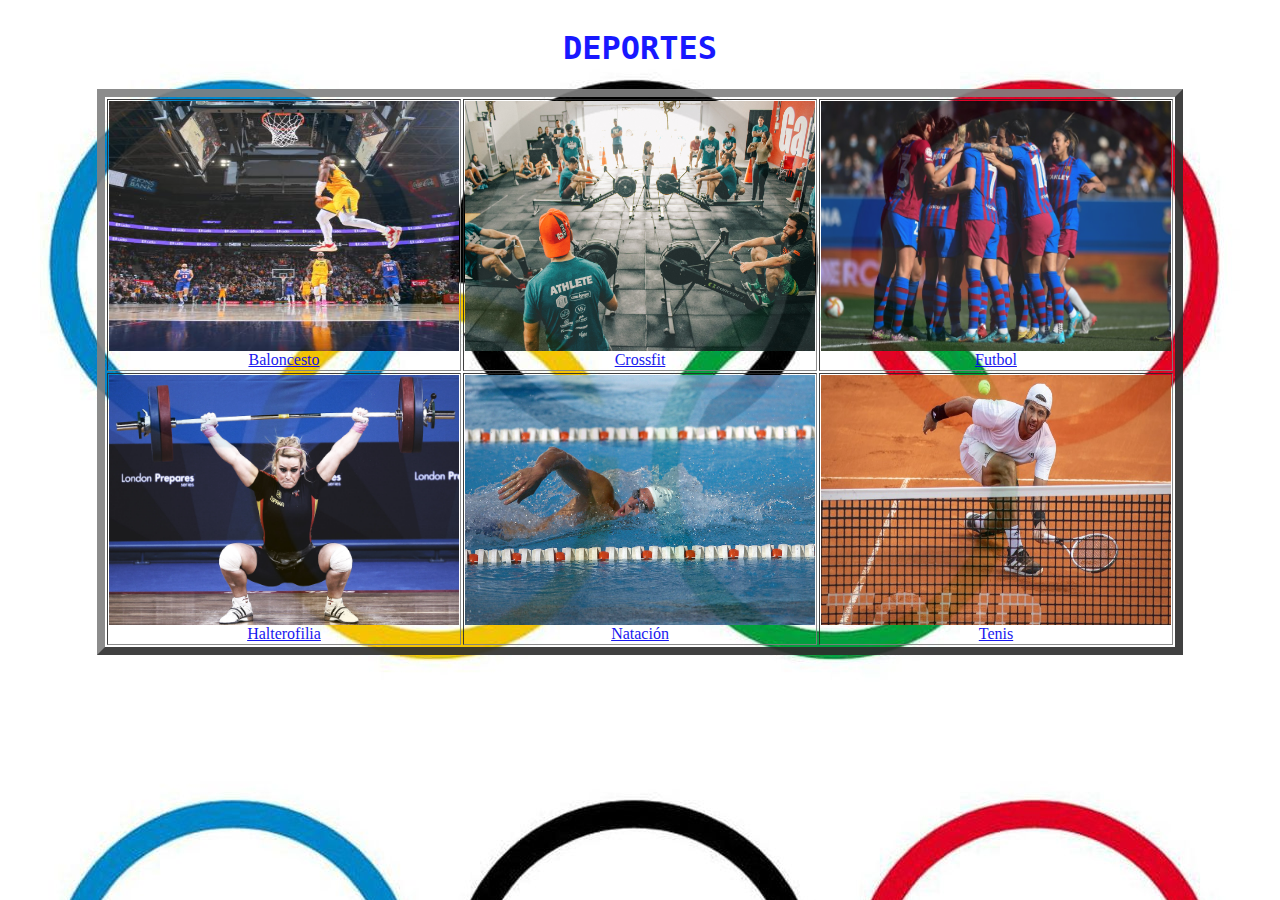
<file: index.html>
<!DOCTYPE html>

<html>
	<head>
		<title>
		Deportes
		</title>
	
	</head>
	<body>
	<style>
/*Colocamos una imagen de fondo al 'body' de nuestras páginas*/

body {
 background-image: url("figuras/fondo.jpg");	
 background-color: #000;
content: "";
  		opacity: 0.9;
  		position: absolute;
  		top: 0;
  		bottom: 0;
  		right: 0;
  		left: 0;
  		z-index: -1;  

}

/*Creamos la clase 'center' de forma que podamos centrar, por ejemplo, las tablas de nuestras páginas*/

.center{

	margin-left: auto;
	margin-right: auto;
}


/*Le damos formato a los encabezados H1*/
h1 {
  font-weight: bold;
  text-align: center;  
  font-family: Monaco, "Bitstream Vera Sans Mono", "Lucida Console", Terminal, monospace;
  color: blue;
  
}

h2 {

  font-weight: bold;
  text-align: left;  
  font-family: Monaco, "Bitstream Vera Sans Mono", "Lucida Console", Terminal, monospace;
  color: Tomato	;

}

p, ul {

  font-family: Verdana, Helvetica, sans-serif;
  color: #000;
  font-size: 24px; 

}


/*Le damos formato a los pies de imagen*/
figcaption {

  text-align: center;
}


/*Le damos formato a las imágenes*/
img {
  
  display: block;
  width: 50px;
  height: 25px;
  width: 100%;

}
	</style>
		<h1> DEPORTES </h1>

	<table border = "8" class = 'center'>
		<tr> <!--creamos la primera fila-->
			<td><a href = 'html/baloncesto.html'><img src = 'figuras/baloncesto.jpeg' alt = 'Baloncesto' style = 'width:350px;height:250px;'><figcaption style = 'text-align:center'>Baloncesto</figcaption></a></td> 
			
			<td><a href = 'html/crossfit.html'><img src = 'figuras/crossfit.jpeg' alt = 'Crossfit' style = 'width:350px;height:250px;'><figcaption style = 'text-align:center'> Crossfit</figcaption></a></td> 
			 
			<td><a href = 'html/futbol.html'><img src = 'figuras/futbol.jpeg' alt = 'Futbol' style = 'width:350px;height:250px;'><figcaption style = 'text-align:center'>Futbol </figcaption></a></td> 
			
			
		</tr>
		<tr> <!--creamos la segunda fila-->
			<td><a href = 'html/halterofilia.html'><img src = 'figuras/halterofilia.jpg' alt = 'Halterofilia' style = 'width:350px;height:250px;'><figcaption style = 'text-align:center'>Halterofilia</figcaption></a></td> 
			<td><a href = 'html/natacion.html'><img src = 'figuras/natacion.jpg' alt = 'Natación' style = 'width:350px;height:250px;'><figcaption style = 'text-align:center'>Natación</figcaption></a></td> 
			<td><a href = 'html/tenis.html'><img src = 'figuras/tenis.jpg' alt = 'Tenis' style = 'width:350px;height:250px;'><figcaption style = 'text-align:center'>Tenis</figcaption></a></td> 
			
		</tr>


	</table>

	</body>
</file>
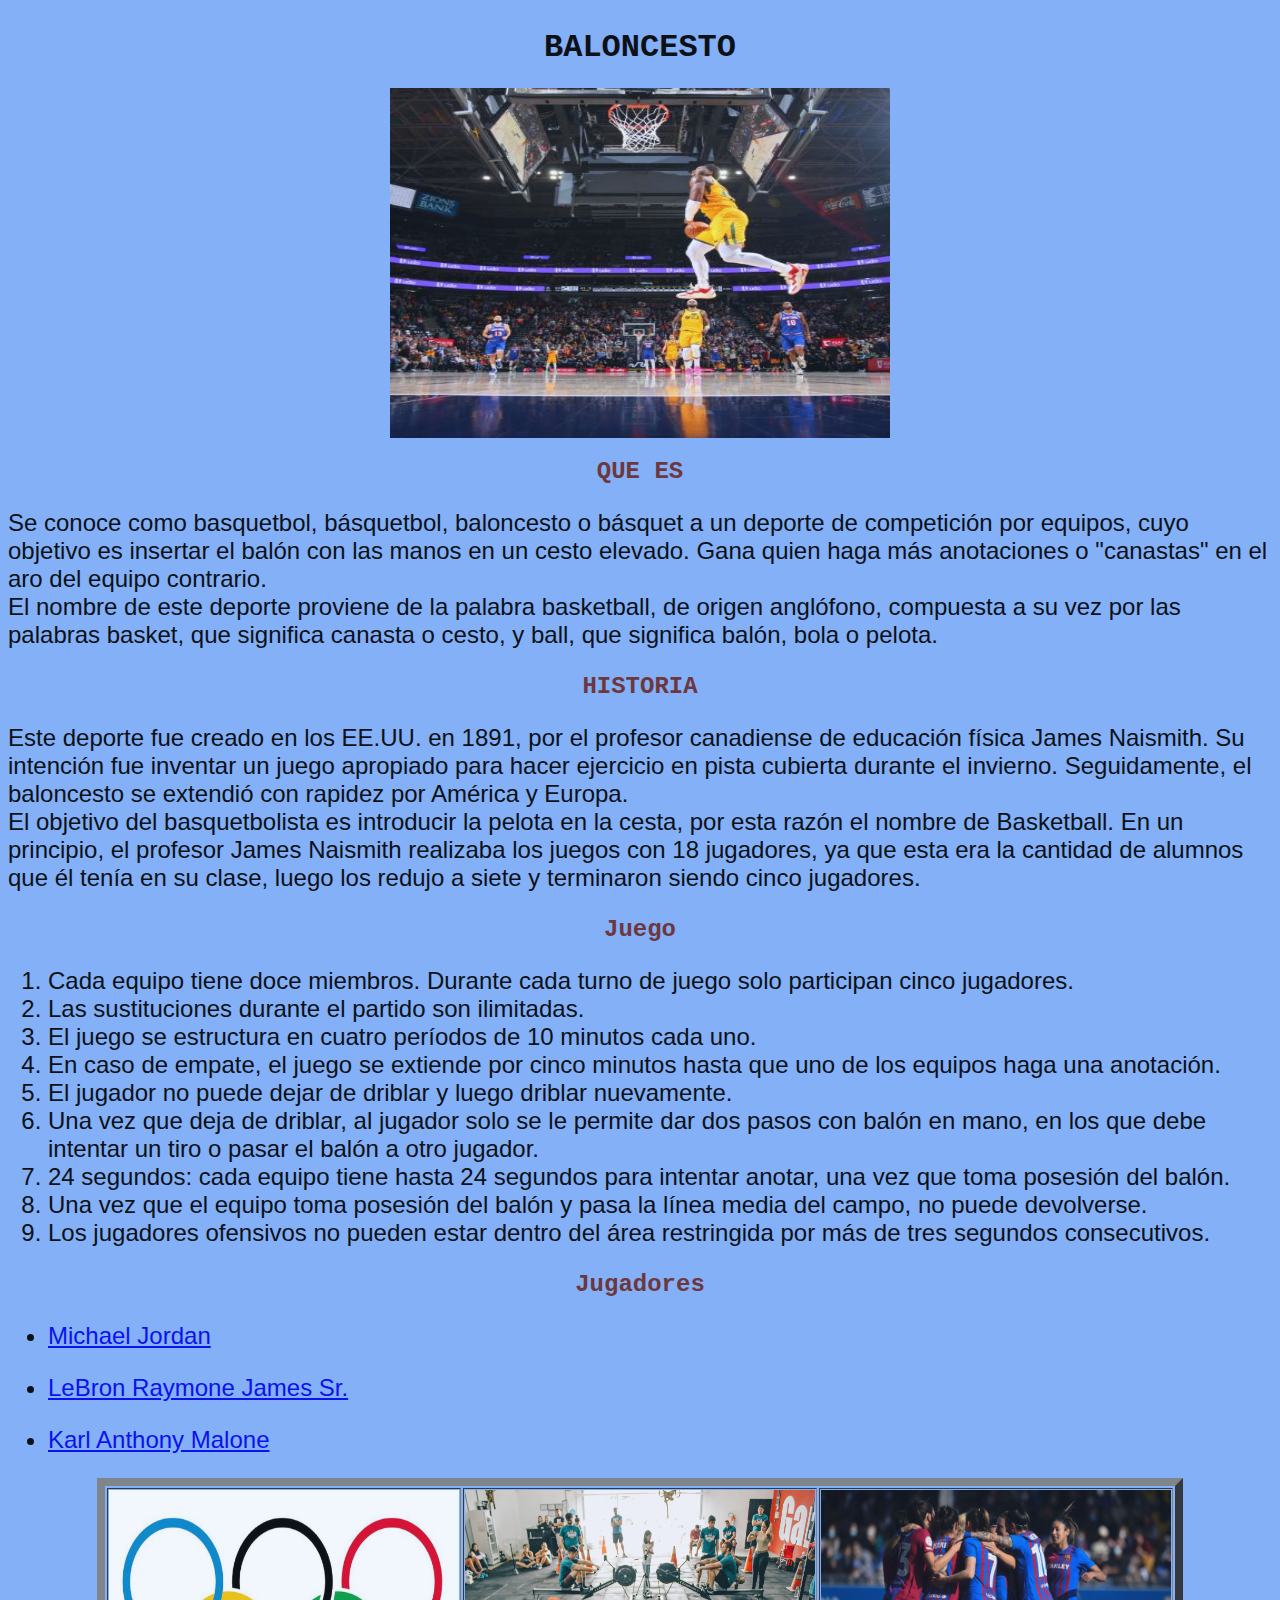
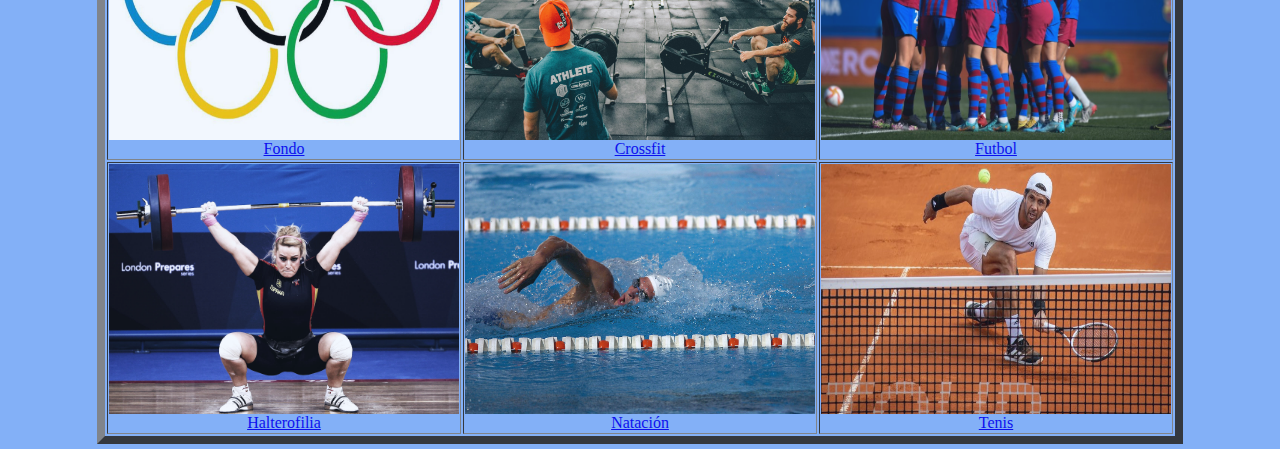
<file: html/baloncesto.html>
<!DOCTYPE html>

<html>
	<head>
		<title>
		Baloncesto
		</title>
	<link rel="stylesheet" type="text/css" href="../css/estilos.css" media="screen">
	</head>


	<body>
	

	
	<h1>BALONCESTO</h1>
	<img src = '../figuras/baloncesto.jpeg' alt = 'Baloncesto' class = 'center' style = 'width:500px;height:350px;'>
	
	<h2> QUE ES </h2>	
	<p>Se conoce como basquetbol, básquetbol, baloncesto o básquet a un deporte de competición por equipos, cuyo objetivo es insertar el balón con las manos en un cesto elevado. Gana quien haga más anotaciones o "canastas" en el aro del equipo contrario.

<br>El nombre de este deporte proviene de la palabra basketball, de origen anglófono, compuesta a su vez por las palabras basket, que significa canasta o cesto, y ball, que significa balón, bola o pelota. </p>

	<h2>HISTORIA</h2>
	<p>Este deporte fue creado en los EE.UU. en 1891, por el profesor canadiense de educación física James Naismith. Su intención fue inventar un juego apropiado para hacer ejercicio en pista cubierta durante el invierno. Seguidamente, el baloncesto se extendió con rapidez por América y Europa.<br>El objetivo del basquetbolista es introducir la pelota en la cesta, por esta razón el nombre de Basketball. En un principio, el profesor James Naismith realizaba los juegos con 18 jugadores, ya que esta era la cantidad de alumnos que él tenía en su clase, luego los redujo a siete y terminaron siendo cinco jugadores. </p>
	
	<h2>Juego</h2>
	<ol>
		<li>Cada equipo tiene doce miembros. Durante cada turno de juego solo participan cinco jugadores.</li>
		<li>Las sustituciones durante el partido son ilimitadas.</li>
		<li>El juego se estructura en cuatro períodos de 10 minutos cada uno.</li>
		<li>En caso de empate, el juego se extiende por cinco minutos hasta que uno de los equipos haga una anotación.</li>
		<li>El jugador no puede dejar de driblar y luego driblar nuevamente.</li>
		<li>Una vez que deja de driblar, al jugador solo se le permite dar dos pasos con balón en mano, en los que debe intentar un tiro o pasar el balón a otro jugador.</li>
		<li>24 segundos: cada equipo tiene hasta 24 segundos para intentar anotar, una vez que toma posesión del balón.</li>
		<li>Una vez que el equipo toma posesión del balón y pasa la línea media del campo, no puede devolverse.</li>
		<li>Los jugadores ofensivos no pueden estar dentro del área restringida por más de tres segundos consecutivos.</li>
	</ol>
	<h2>Jugadores</h2>
	<ul>
		<li><p><a href = "https://es.wikipedia.org/wiki/Michael_Jordan">Michael Jordan</a></p></li>
		<li><p><a href = "https://es.wikipedia.org/wiki/LeBron_James">LeBron Raymone James Sr.</a></p></li>
		<li><p><a href = "https://es.wikipedia.org/wiki/Karl_Malone">Karl Anthony Malone</a></p></li>
		
	</ul>
	
		
<!-- esta es la tabla-->

	<table border = "8" class = 'center'>
		<tr> <!--creamos la primera fila-->
			<td><a href = '../index.html'><img src = '../figuras/fondo.jpg' alt = 'Fondo' style = 'width:350px;height:250px;'><figcaption style = 'text-align:center'>Fondo</figcaption></a></td> 
			
			<td><a href = 'crossfit.html'><img src = '../figuras/crossfit.jpeg' alt = 'Crossfit' style = 'width:350px;height:250px;'><figcaption style = 'text-align:center'> Crossfit</figcaption></a></td> 
			 
			<td><a href = 'futbol.html'><img src = '../figuras/futbol.jpeg' alt = 'Futbol' style = 'width:350px;height:250px;'><figcaption style = 'text-align:center'>Futbol </figcaption></a></td> 
			
			
		</tr>
		<tr> <!--creamos la segunda fila-->
			<td><a href = 'halterofilia.html'><img src = '../figuras/halterofilia.jpg' alt = 'Halterofilia' style = 'width:350px;height:250px;'><figcaption style = 'text-align:center'>Halterofilia</figcaption></a></td> 
			<td><a href = 'natacion.html'><img src = '../figuras/natacion.jpg' alt = 'Natación' style = 'width:350px;height:250px;'><figcaption style = 'text-align:center'>Natación</figcaption></a></td> 
			<td><a href = 'tenis.html'><img src = '../figuras/tenis.jpg' alt = 'Tenis' style = 'width:350px;height:250px;'><figcaption style = 'text-align:center'>Tenis</figcaption></a></td> 
			
		</tr>


	</table>

	</body>
</file>
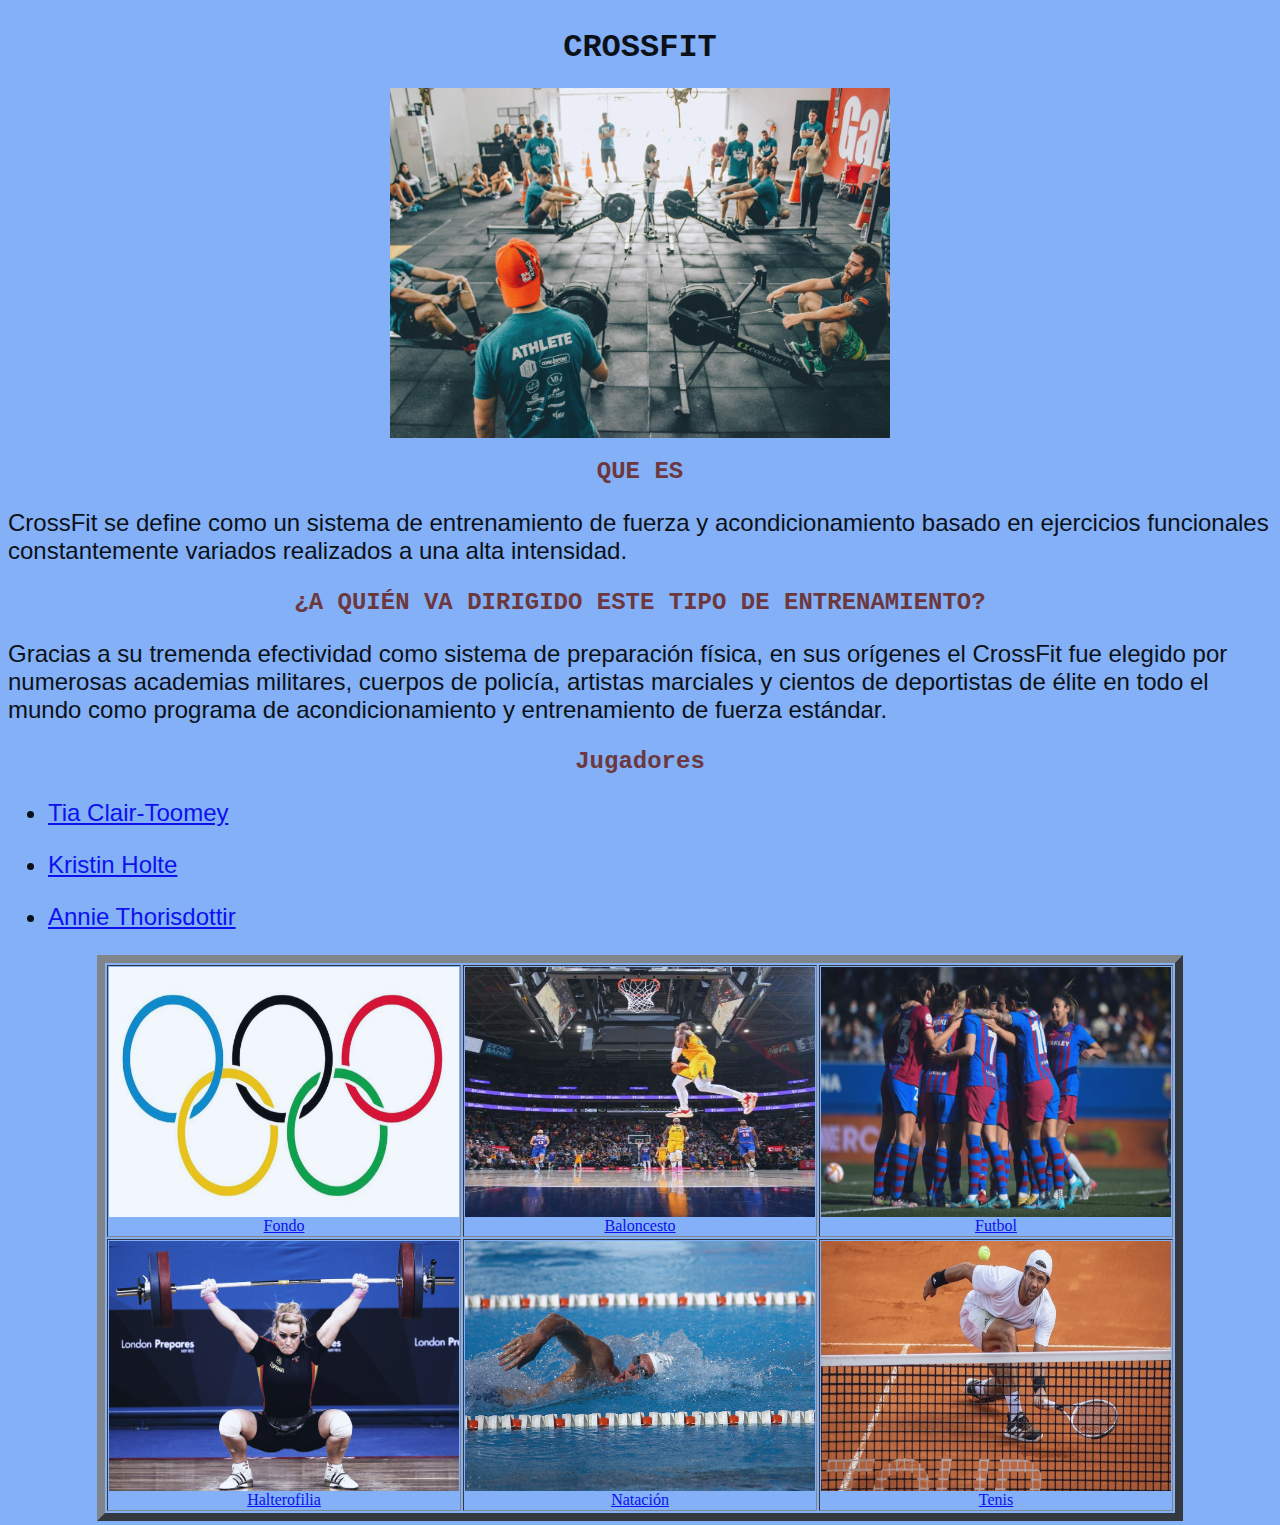
<file: html/crossfit.html>
<!DOCTYPE html>

<html>
	<head>
		<title>
		Crossfit
		</title>
	<link rel="stylesheet" type="text/css" href="../css/estilos.css" media="screen">
	</head>


	<body>
	

	
	<h1>CROSSFIT</h1>
	<img src = '../figuras/crossfit.jpeg' alt = 'Crossfit' class = 'center' style = 'width:500px;height:350px;'>
	
	
	<h2> QUE ES </h2>	
	<p>CrossFit se define como un sistema de entrenamiento de fuerza y acondicionamiento basado en ejercicios funcionales constantemente variados realizados a una alta intensidad. </p>

	<h2>¿A QUIÉN VA DIRIGIDO ESTE TIPO DE ENTRENAMIENTO?</h2>
	<p>Gracias a su tremenda efectividad como sistema de preparación física, en sus orígenes el CrossFit fue elegido por numerosas academias militares, cuerpos de policía, artistas marciales y cientos de deportistas de élite en todo el mundo como programa de acondicionamiento y entrenamiento de fuerza estándar.</p>
	

	<h2>Jugadores</h2>
	<ul>
		<li><p><a href = "https://es.wikipedia.org/wiki/Tia-Clair_Toomey">Tia Clair-Toomey</a></p></li>
		<li><p><a href = "https://games.crossfit.com/athlete/120480">Kristin Holte</a></p></li>
		<li><p><a href = "https://as.com/opinion/2021/05/12/blogs/1620846503_252496.html">Annie Thorisdottir</a></p></li>
		
	</ul>
<!-- esta es la tabla-->

	<table border = "8" class = 'center'>
		<tr> <!--creamos la primera fila-->
			<td><a href = '../index.html'><img src = '../figuras/fondo.jpg' alt = 'Fondo' style = 'width:350px;height:250px;'><figcaption style = 'text-align:center'>Fondo</figcaption></a></td> 
			
			<td><a href = 'baloncesto.html'><img src = '../figuras/baloncesto.jpeg' alt = 'Baloncesto' style = 'width:350px;height:250px;'><figcaption style = 'text-align:center'> Baloncesto</figcaption></a></td> 
			 
			<td><a href = 'futbol.html'><img src = '../figuras/futbol.jpeg' alt = 'Futbol' style = 'width:350px;height:250px;'><figcaption style = 'text-align:center'>Futbol </figcaption></a></td> 
			
			
		</tr>
		<tr> <!--creamos la segunda fila-->
			<td><a href = 'halterofilia.html'><img src = '../figuras/halterofilia.jpg' alt = 'Halterofilia' style = 'width:350px;height:250px;'><figcaption style = 'text-align:center'>Halterofilia</figcaption></a></td> 
			<td><a href = 'natacion.html'><img src = '../figuras/natacion.jpg' alt = 'Natación' style = 'width:350px;height:250px;'><figcaption style = 'text-align:center'>Natación</figcaption></a></td> 
			<td><a href = 'tenis.html'><img src = '../figuras/tenis.jpg' alt = 'Tenis' style = 'width:350px;height:250px;'><figcaption style = 'text-align:center'>Tenis</figcaption></a></td> 
			
		</tr>


	</table>
	</body>
</file>
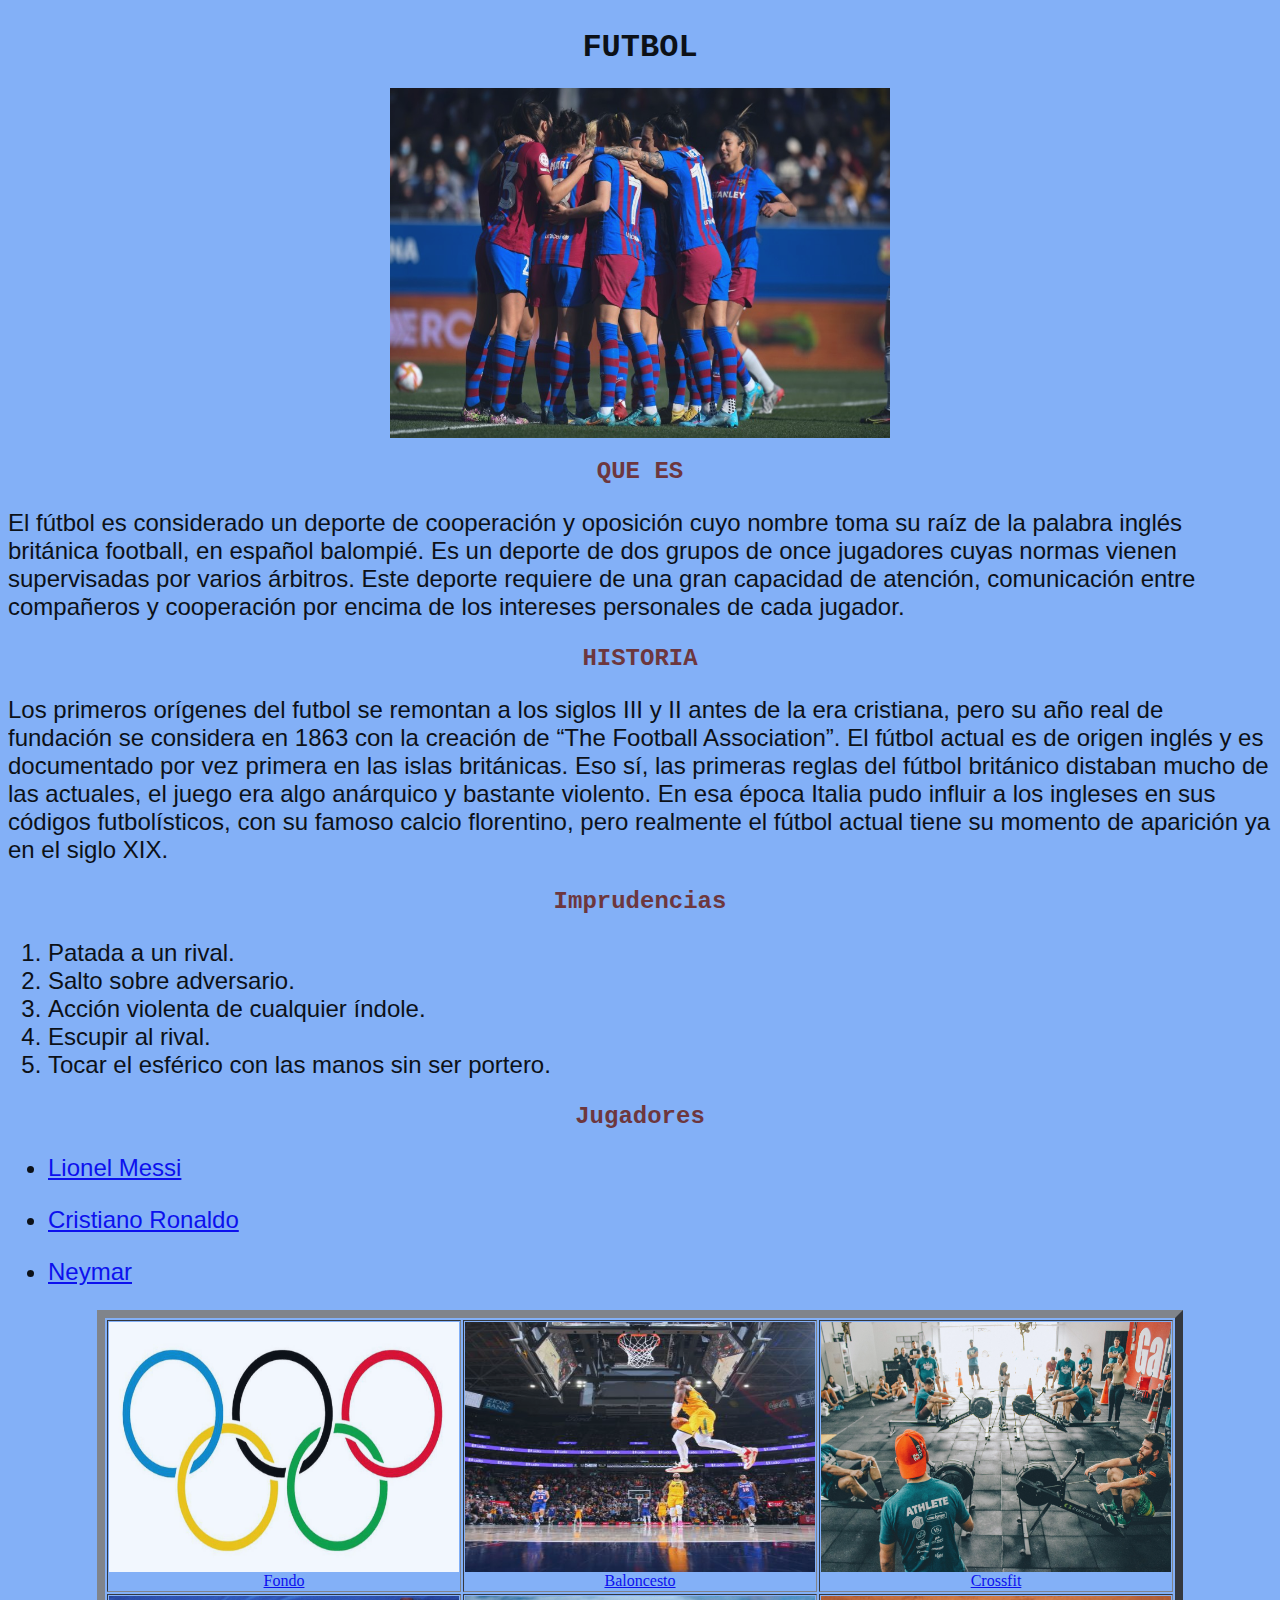
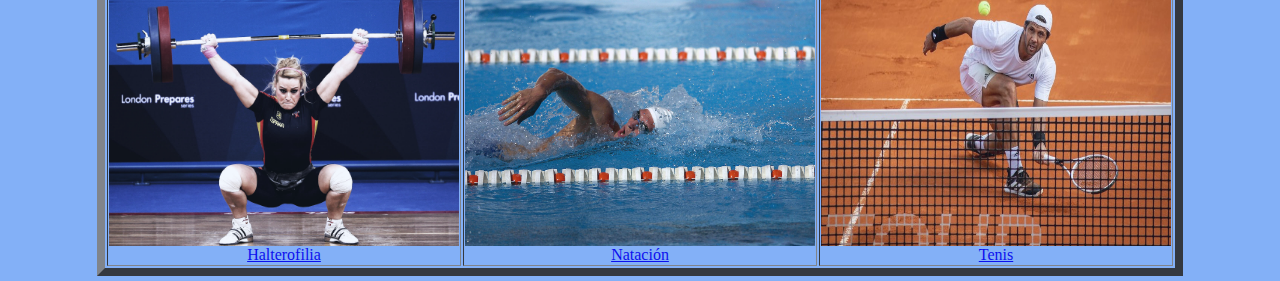
<file: html/futbol.html>
<!DOCTYPE html>

<html>
	<head>
		<title>
		Futbol
		</title>
	<link rel="stylesheet" type="text/css" href="../css/estilos.css" media="screen">
	</head>


	<body>
	

	
	<h1>FUTBOL</h1>
	<img src = '../figuras/futbol.jpeg' alt = 'Futbol' class = 'center' style = 'width:500px;height:350px;'>
	
	<h2> QUE ES </h2>	
	<p>El fútbol es considerado un deporte de cooperación y oposición cuyo nombre toma su raíz de la palabra inglés británica football, en español balompié. Es un deporte de dos grupos de once jugadores cuyas normas vienen supervisadas por varios árbitros. Este deporte requiere de una gran capacidad de atención, comunicación entre compañeros y cooperación por encima de los intereses personales de cada jugador. </p>

	<h2>HISTORIA</h2>
	<p>Los primeros orígenes del futbol se remontan a los siglos III y II antes de la era cristiana, pero su año real de fundación se considera en 1863 con la creación de “The Football Association”.
El fútbol actual es de origen inglés y es documentado por vez primera en las islas británicas. Eso sí, las primeras reglas del fútbol británico distaban mucho de las actuales, el juego era algo anárquico y bastante violento. En esa época Italia pudo influir a los ingleses en sus códigos futbolísticos, con su famoso calcio florentino, pero realmente el fútbol actual tiene su momento de aparición ya en el siglo XIX.</p>
	
	<h2>Imprudencias</h2>
	<ol>
		<li>Patada a un rival.</li>
		<li>Salto sobre adversario.</li>
		<li>Acción violenta de cualquier índole.</li>
		<li>Escupir al rival.</li>
		<li>Tocar el esférico con las manos sin ser portero.</li>
		
	</ol>
	<h2>Jugadores</h2>
	<ul>
		<li><p><a href = "https://es.wikipedia.org/wiki/Lionel_Messi">Lionel Messi</a></p></li>
		<li><p><a href = "https://es.wikipedia.org/wiki/Cristiano_Ronaldo">Cristiano Ronaldo</a></p></li>
		<li><p><a href = "https://es.wikipedia.org/wiki/Neymar">Neymar</a></p></li>
		
	</ul>
	

<!-- esta es la tabla-->

	<table border = "8" class = 'center'>
		<tr> <!--creamos la primera fila-->
			<td><a href = '../index.html'><img src = '../figuras/fondo.jpg' alt = 'Fondo' style = 'width:350px;height:250px;'><figcaption style = 'text-align:center'>Fondo</figcaption></a></td> 
			
			<td><a href = 'baloncesto.html'><img src = '../figuras/baloncesto.jpeg' alt = 'Baloncesto' style = 'width:350px;height:250px;'><figcaption style = 'text-align:center'> Baloncesto</figcaption></a></td> 
			 
			<td><a href = 'crossfit.html'><img src = '../figuras/crossfit.jpeg' alt = 'Crossfit' style = 'width:350px;height:250px;'><figcaption style = 'text-align:center'>Crossfit </figcaption></a></td> 
			
			
		</tr>
		<tr> <!--creamos la segunda fila-->
			<td><a href = 'halterofilia.html'><img src = '../figuras/halterofilia.jpg' alt = 'Halterofilia' style = 'width:350px;height:250px;'><figcaption style = 'text-align:center'>Halterofilia</figcaption></a></td> 
			<td><a href = 'natacion.html'><img src = '../figuras/natacion.jpg' alt = 'Natación' style = 'width:350px;height:250px;'><figcaption style = 'text-align:center'>Natación</figcaption></a></td> 
			<td><a href = 'tenis.html'><img src = '../figuras/tenis.jpg' alt = 'Tenis' style = 'width:350px;height:250px;'><figcaption style = 'text-align:center'>Tenis</figcaption></a></td> 
			
		</tr>


		</table>
	</body>
</file>
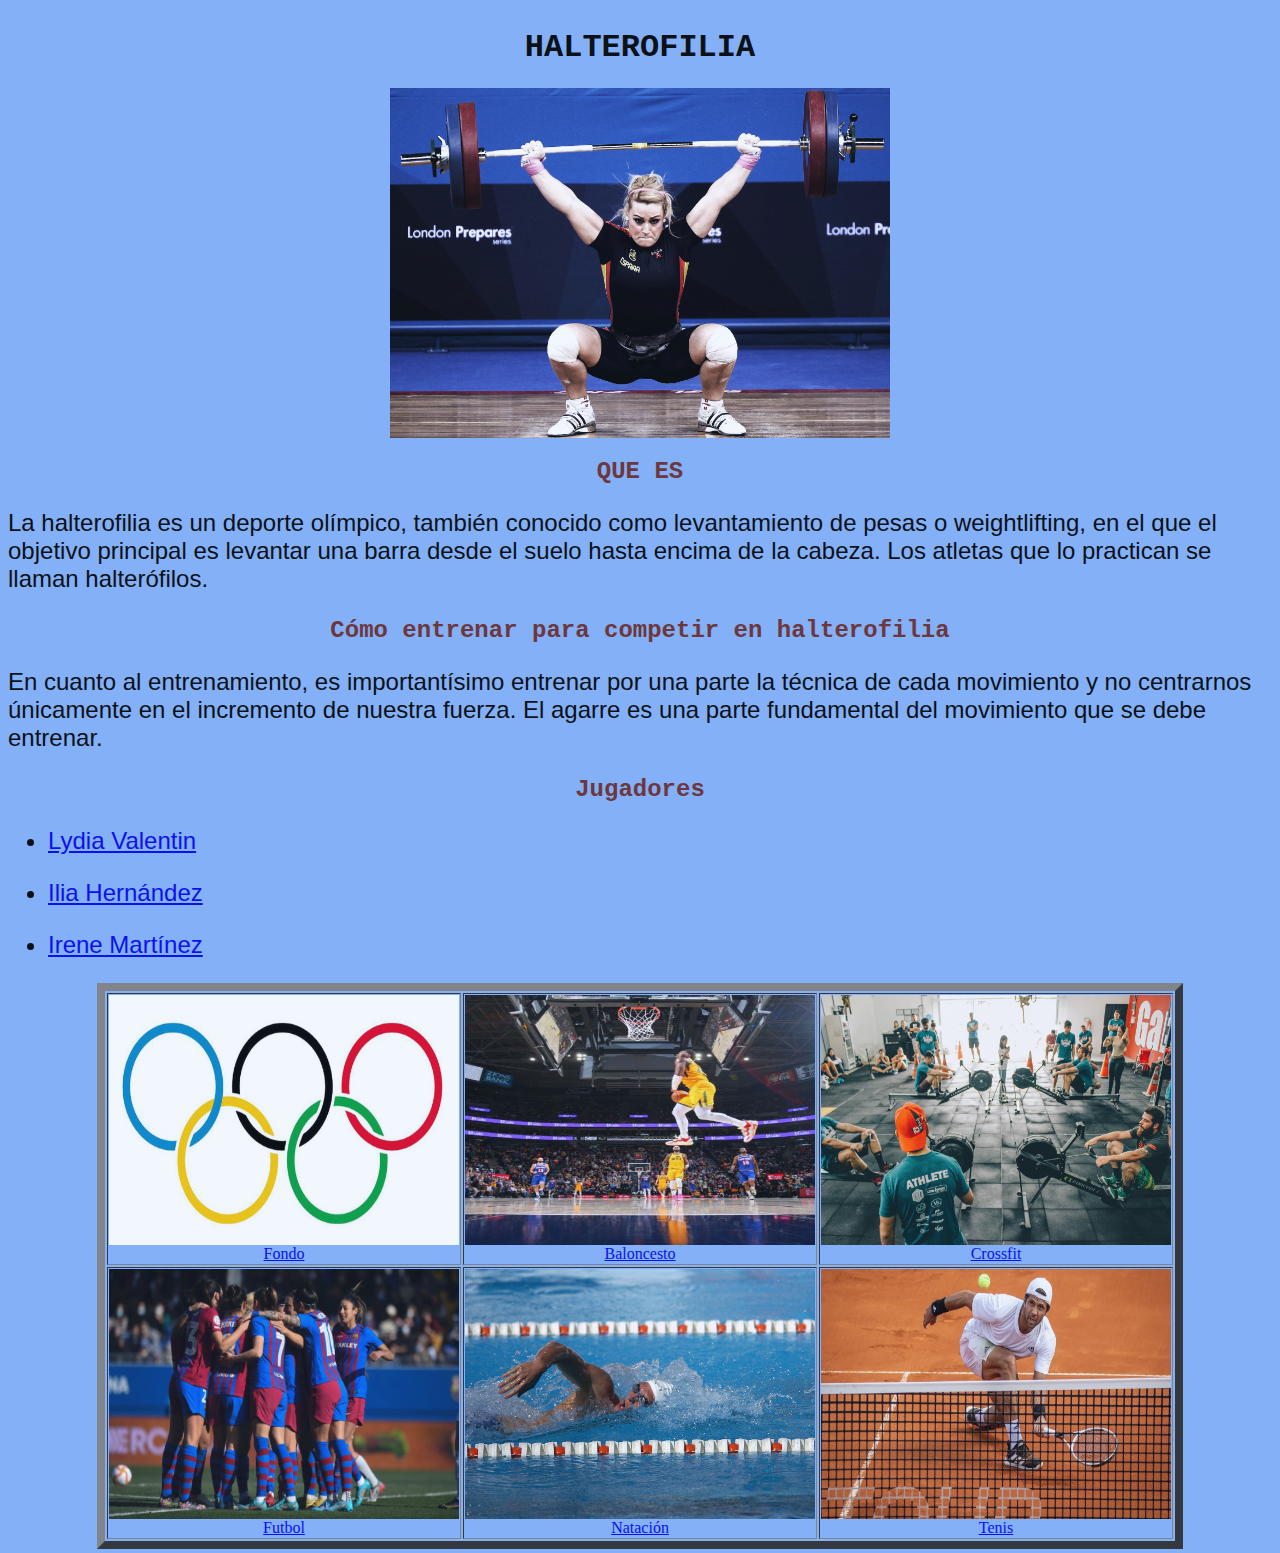
<file: html/halterofilia.html>
<!DOCTYPE html>

<html>
	<head>
		<title>
		Halterofilia
		</title>
	<link rel="stylesheet" type="text/css" href="../css/estilos.css" media="screen">
	</head>


	<body>
	

	
	<h1>HALTEROFILIA</h1>
	<img src = '../figuras/halterofilia.jpg' alt = 'Halterofilia' class = 'center' style = 'width:500px;height:350px;'>
	
	<h2> QUE ES</h2>	
	<p>La halterofilia es un deporte olímpico, también conocido como levantamiento de pesas o weightlifting, en el que el objetivo principal es levantar una barra desde el suelo hasta encima de la cabeza. Los atletas que lo practican se llaman halterófilos. </p>

	<h2>Cómo entrenar para competir en halterofilia</h2>
	<p>En cuanto al entrenamiento, es importantísimo entrenar por una parte la técnica de cada movimiento y no centrarnos únicamente en el incremento de nuestra fuerza. El agarre es una parte fundamental del movimiento que se debe entrenar. </p>

	<h2>Jugadores</h2>
	<ul>
		<li><p><a href = "https://es.wikipedia.org/wiki/Lydia_Valent%C3%ADn">Lydia Valentin</a></p></li>
		<li><p><a href = "https://as.com/masdeporte/2021/04/07/polideportivo/1617813992_857129.html">Ilia Hernández</a></p></li>
		<li><p><a href = "https://www.visibilitas.com/halterofilia-irene-martinez-record-espana-mundial-uzbekistan/">Irene Martínez</a></p></li>
		
	</ul>

<!-- esta es la tabla-->

	<table border = "8" class = 'center'>
		<tr> <!--creamos la primera fila-->
			<td><a href = '../index.html'><img src = '../figuras/fondo.jpg' alt = 'Fondo' style = 'width:350px;height:250px;'><figcaption style = 'text-align:center'>Fondo</figcaption></a></td> 
			
			<td><a href = 'baloncesto.html'><img src = '../figuras/baloncesto.jpeg' alt = 'Baloncesto' style = 'width:350px;height:250px;'><figcaption style = 'text-align:center'> Baloncesto</figcaption></a></td> 
			 
			<td><a href = 'crossfit.html'><img src = '../figuras/crossfit.jpeg' alt = 'Crossfit' style = 'width:350px;height:250px;'><figcaption style = 'text-align:center'>Crossfit </figcaption></a></td> 
			
			
		</tr>
		<tr> <!--creamos la segunda fila-->
			<td><a href = 'futbol.html'><img src = '../figuras/futbol.jpeg' alt = 'Futbol' style = 'width:350px;height:250px;'><figcaption style = 'text-align:center'>Futbol</figcaption></a></td> 
			<td><a href = 'natacion.html'><img src = '../figuras/natacion.jpg' alt = 'Natación' style = 'width:350px;height:250px;'><figcaption style = 'text-align:center'>Natación</figcaption></a></td> 
			<td><a href = 'tenis.html'><img src = '../figuras/tenis.jpg' alt = 'Tenis' style = 'width:350px;height:250px;'><figcaption style = 'text-align:center'>Tenis</figcaption></a></td> 
			
		</tr>


		</table>

	</body>
</file>
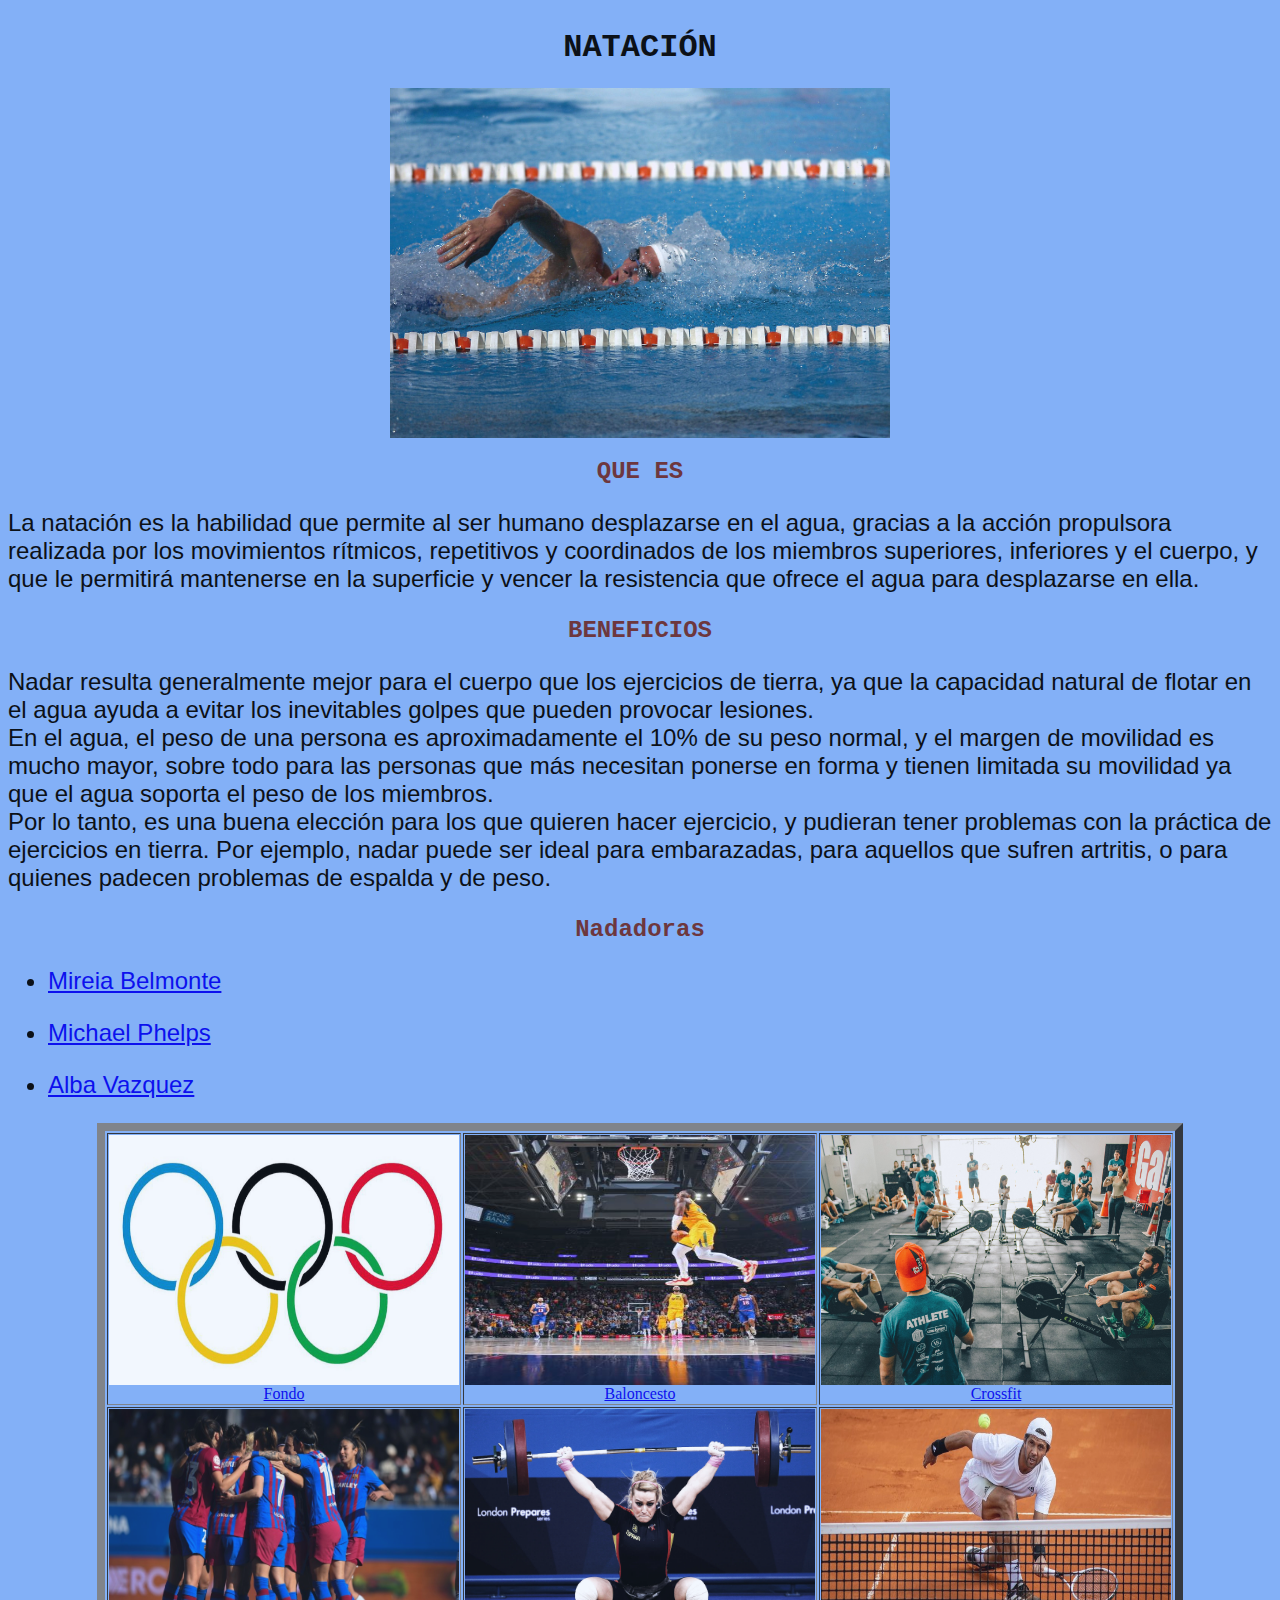
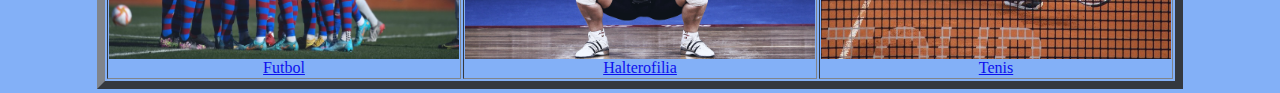
<file: html/natacion.html>
<!DOCTYPE html>

<html>
	<head>
		<title>
		Natación
		</title>
	<link rel="stylesheet" type="text/css" href="../css/estilos.css" media="screen">
	</head>


	<body>
	

	
	<h1>NATACIÓN</h1>
	<img src = '../figuras/natacion.jpg' alt = 'Natación' class = 'center' style = 'width:500px;height:350px;'>
	
	<h2> QUE ES</h2>	
	<p>La natación es la habilidad que permite al ser humano desplazarse en el agua, gracias a la acción propulsora realizada por los movimientos rítmicos, repetitivos y coordinados de los miembros superiores, inferiores y el cuerpo, y que le permitirá mantenerse en la superficie y vencer la resistencia que ofrece el agua para desplazarse en ella. </p>

	<h2>BENEFICIOS</h2>
	<p>Nadar resulta generalmente mejor para el cuerpo que los ejercicios de tierra, ya que la capacidad natural de flotar en el agua ayuda a evitar los inevitables golpes que pueden provocar lesiones.

<br>En el agua, el peso de una persona es aproximadamente el 10% de su peso normal, y el margen de movilidad es mucho mayor, sobre todo para las personas que más necesitan ponerse en forma y tienen limitada su movilidad ya que el agua soporta el peso de los miembros.

		<br>Por lo tanto, es una buena elección para los que quieren hacer ejercicio, y pudieran tener problemas con la práctica de ejercicios en tierra. Por ejemplo, nadar puede ser ideal para embarazadas, para aquellos que sufren artritis, o para quienes padecen problemas de espalda y de peso. </p>

	<h2>Nadadoras</h2>
	<ul>
		<li><p><a href = "https://es.wikipedia.org/wiki/Mireia_Belmonte">Mireia Belmonte</a></p></li>
		<li><p><a href = "https://es.wikipedia.org/wiki/Michael_Phelps">Michael Phelps</a></p></li>
		<li><p><a href = "https://www.ucamdeportes.com/deportista/alba-vazquez-ruiz">Alba Vazquez</a></p></li>
		
	</ul>
<!-- esta es la tabla-->

	<table border = "8" class = 'center'>
		<tr> <!--creamos la primera fila-->
			<td><a href = '../index.html'><img src = '../figuras/fondo.jpg' alt = 'Fondo' style = 'width:350px;height:250px;'><figcaption style = 'text-align:center'>Fondo</figcaption></a></td> 
			
			<td><a href = 'baloncesto.html'><img src = '../figuras/baloncesto.jpeg' alt = 'Baloncesto' style = 'width:350px;height:250px;'><figcaption style = 'text-align:center'> Baloncesto</figcaption></a></td> 
			 
			<td><a href = 'crossfit.html'><img src = '../figuras/crossfit.jpeg' alt = 'Crossfit' style = 'width:350px;height:250px;'><figcaption style = 'text-align:center'>Crossfit </figcaption></a></td> 
			
			
		</tr>
		<tr> <!--creamos la segunda fila-->
			<td><a href = 'futbol.html'><img src = '../figuras/futbol.jpeg' alt = 'Futbol' style = 'width:350px;height:250px;'><figcaption style = 'text-align:center'>Futbol</figcaption></a></td> 
			<td><a href = 'halterofilia.html'><img src = '../figuras/halterofilia.jpg' alt = 'Halterofilia' style = 'width:350px;height:250px;'><figcaption style = 'text-align:center'>Halterofilia</figcaption></a></td> 
			<td><a href = 'tenis.html'><img src = '../figuras/tenis.jpg' alt = 'Tenis' style = 'width:350px;height:250px;'><figcaption style = 'text-align:center'>Tenis</figcaption></a></td> 
			
		</tr>


		</table>

	</body>
</file>
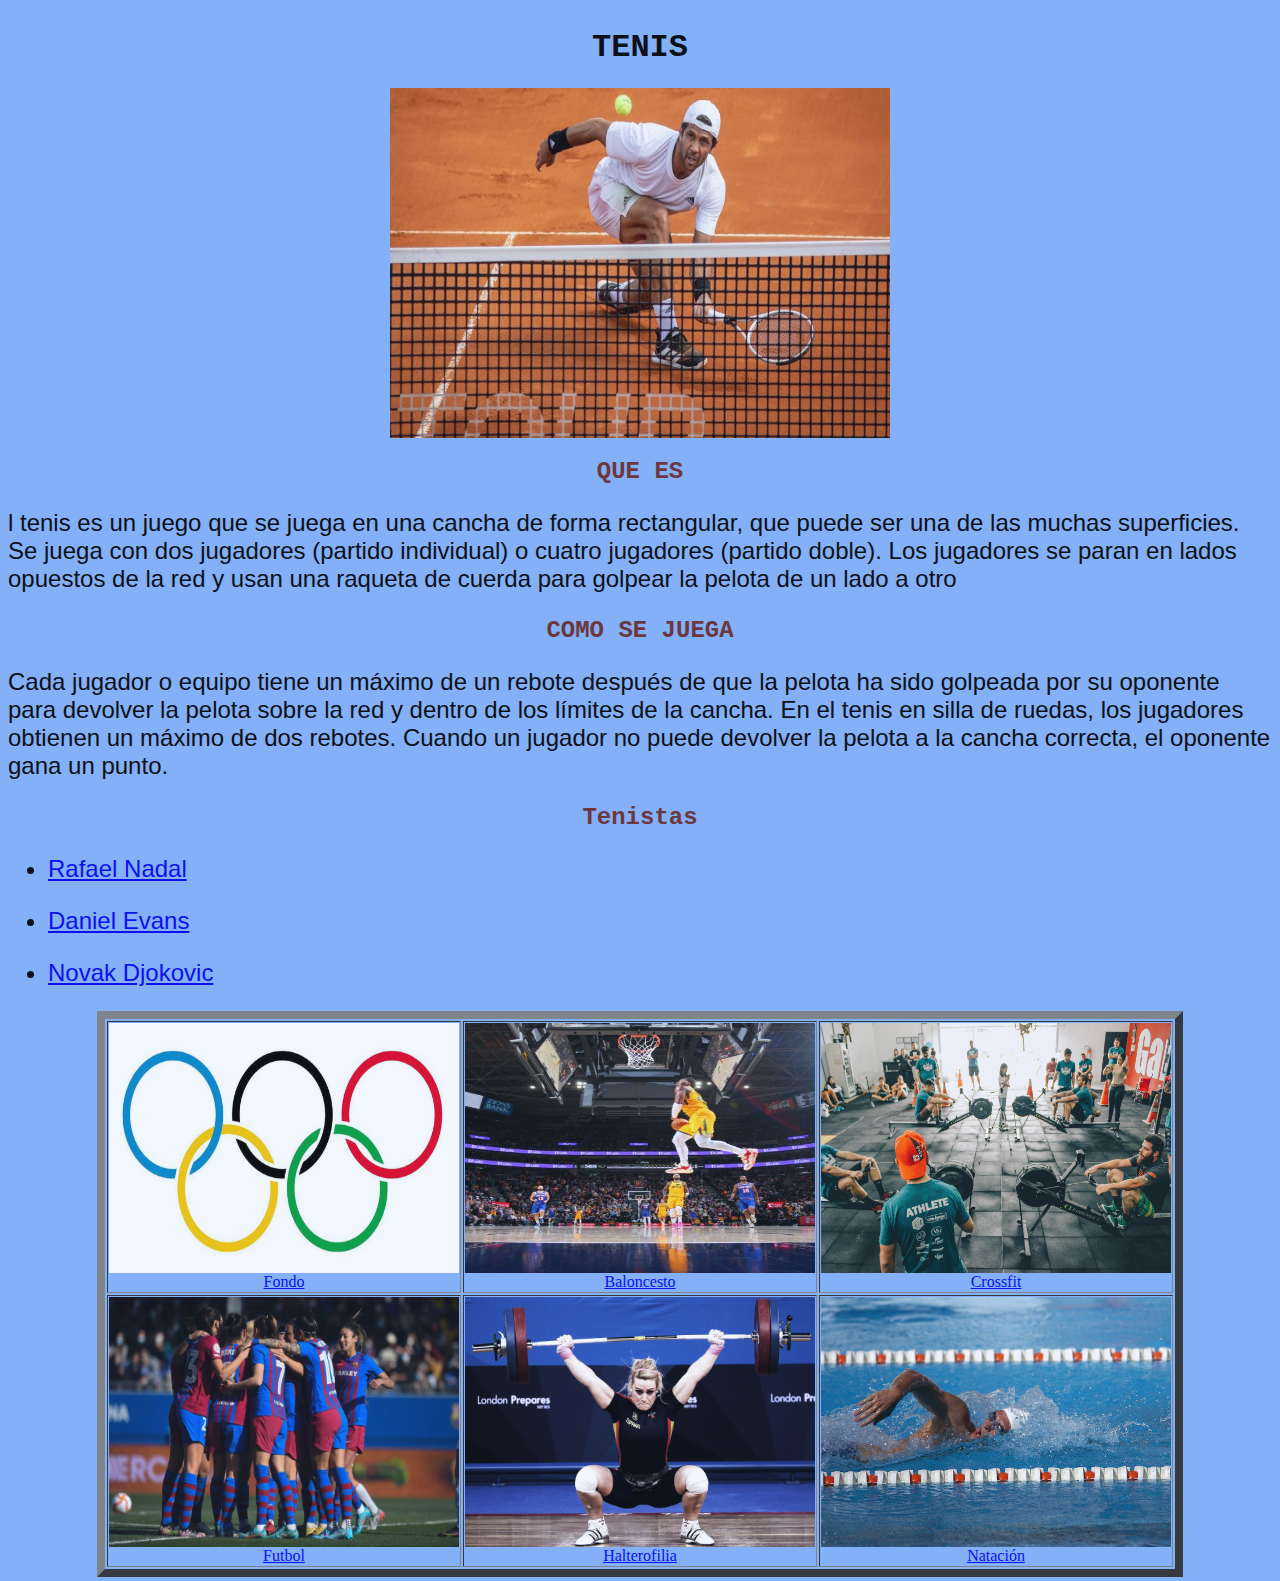
<file: html/tenis.html>
<!DOCTYPE html>

<html>
	<head>
		<title>
		Tenis
		</title>
	<link rel="stylesheet" type="text/css" href="../css/estilos.css" media="screen">
	</head>


	<body>
	

	
	<h1>TENIS</h1>
	<img src = '../figuras/tenis.jpg' alt = 'Tenis' class = 'center' style = 'width:500px;height:350px;'>
	
	<h2> QUE ES</h2>	
	<p>l tenis es un juego que se juega en una cancha de forma rectangular, que puede ser una de las muchas superficies. Se juega con dos jugadores (partido individual) o cuatro jugadores (partido doble). Los jugadores se paran en lados opuestos de la red y usan una raqueta de cuerda para golpear la pelota de un lado a otro </p>

	<h2>COMO SE JUEGA</h2>
	<p> Cada jugador o equipo tiene un máximo de un rebote después de que la pelota ha sido golpeada por su oponente para devolver la pelota sobre la red y dentro de los límites de la cancha. En el tenis en silla de ruedas, los jugadores obtienen un máximo de dos rebotes. Cuando un jugador no puede devolver la pelota a la cancha correcta, el oponente gana un punto. </p>

	<h2>Tenistas</h2>
	<ul>
		<li><p><a href = "https://es.wikipedia.org/wiki/Rafael_Nadal">Rafael Nadal</a></p></li>
		<li><p><a href = "https://es.wikipedia.org/wiki/Daniel_Evans">Daniel Evans</a></p></li>
		<li><p><a href = "https://es.wikipedia.org/wiki/Novak_Djokovic">Novak Djokovic</a></p></li>
		
	</ul>
<!-- esta es la tabla-->
<table border = "8" class = 'center'>
		<tr> <!--creamos la primera fila-->
			<td><a href = '../index.html'><img src = '../figuras/fondo.jpg' alt = 'Fondo' style = 'width:350px;height:250px;'><figcaption style = 'text-align:center'>Fondo</figcaption></a></td> 
			
			<td><a href = 'baloncesto.html'><img src = '../figuras/baloncesto.jpeg' alt = 'Baloncesto' style = 'width:350px;height:250px;'><figcaption style = 'text-align:center'> Baloncesto</figcaption></a></td> 
			 
			<td><a href = 'crossfit.html'><img src = '../figuras/crossfit.jpeg' alt = 'Crossfit' style = 'width:350px;height:250px;'><figcaption style = 'text-align:center'>Crossfit </figcaption></a></td> 
			
			
		</tr>
		<tr> <!--creamos la segunda fila-->
			<td><a href = 'futbol.html'><img src = '../figuras/futbol.jpeg' alt = 'Futbol' style = 'width:350px;height:250px;'><figcaption style = 'text-align:center'>Futbol</figcaption></a></td> 
			<td><a href = 'halterofilia.html'><img src = '../figuras/halterofilia.jpg' alt = 'Halterofilia' style = 'width:350px;height:250px;'><figcaption style = 'text-align:center'>Halterofilia</figcaption></a></td> 
			<td><a href = 'natacion.html'><img src = '../figuras/natacion.jpg' alt = 'Natación' style = 'width:350px;height:250px;'><figcaption style = 'text-align:center'>Natación</figcaption></a></td> 
			
		</tr>


		</table>


	</body>
</file>
<file: css/estilos.css>
/*Colocamos una imagen de fondo al 'body' de nuestras páginas*/

body {
background-color: #83b0f7;
content: "";
  		opacity: 0.9;
  		position: absolute;
  		top: 0;
  		bottom: 0;
  		right: 0;
  		left: 0;
  		z-index: -1; 
}

/*Creamos la clase 'center' de forma que podamos centrar, por ejemplo, las tablas de nuestras páginas*/

.center{

	margin-left: auto;
	margin-right: auto;
}


/*Le damos formato a los encabezados H1*/
h1 {
  font-weight: bold;
  text-align: center;  
  font-family: Monaco, "Bitstream Vera Sans Mono", "Lucida Console", Terminal, monospace;
  color: #000 ;
  
}

h2 {

  font-weight: bold;
  text-align: center;  
  font-family: Monaco, "Bitstream Vera Sans Mono", "Lucida Console", Terminal, monospace;
  color: #6b2b2b	;

}
h3 {
  font-weight: bold;
  text-align: center;  
  font-family: Monaco, "Bitstream Vera Sans Mono", "Lucida Console", Terminal, monospace;
  color: #000 ;
  
}
p, ul {

  font-family: Verdana, Helvetica, sans-serif;
  color: #000;
  font-size: 24px; 

}
p, ol {

  font-family: Verdana, Helvetica, sans-serif;
  color: #000;
  font-size: 24px; 

}

/*Le damos formato a los pies de imagen*/
figcaption {

  text-align: center;
}


/*Le damos formato a las imágenes*/
img {
  
  display: block;
  width: 50px;
  height: 50px;
  width: 100%;

}
</file>
